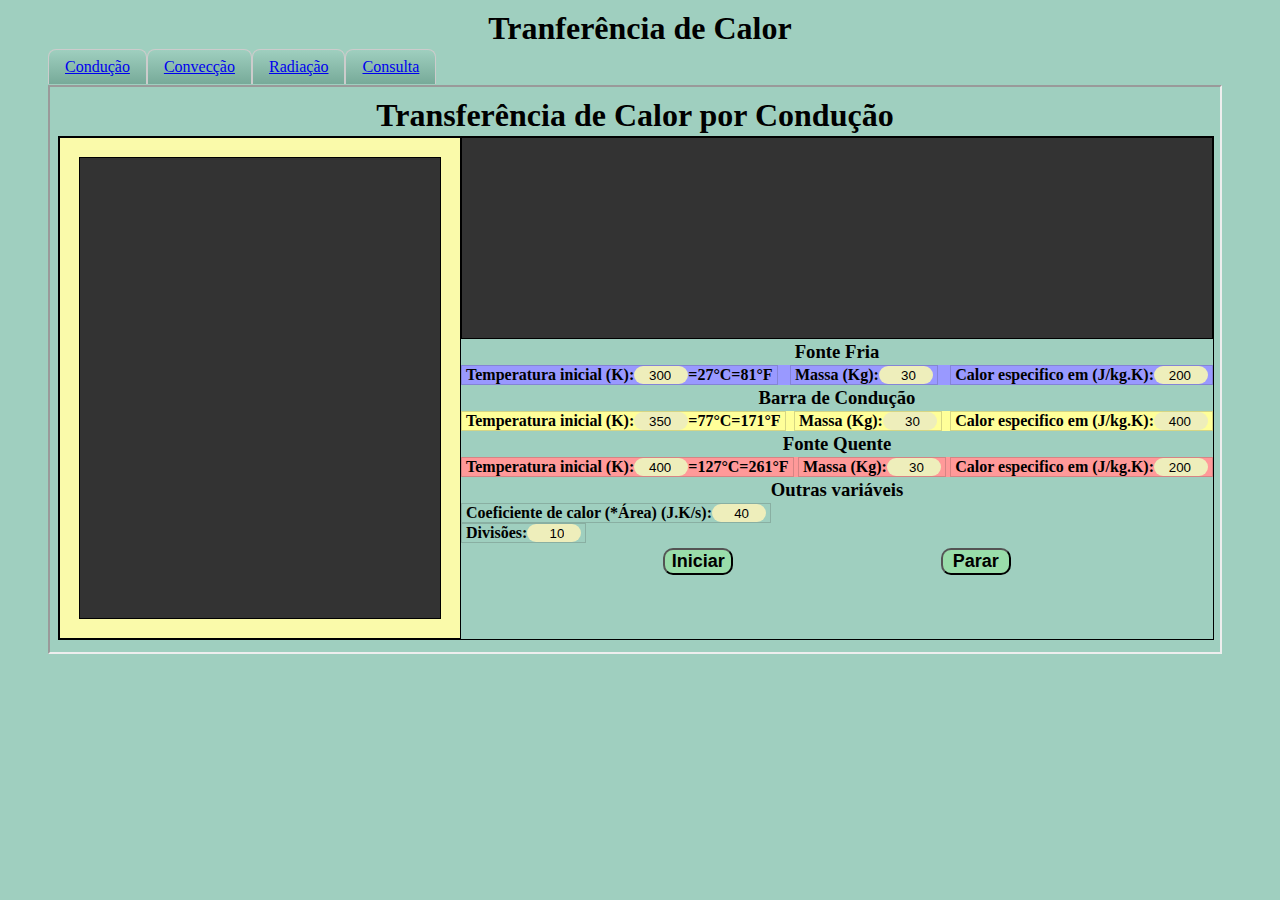
<file: index.html>
<!DOCTYPE html>
<!--
Autor: Stênio Vinicios de Medeiros
Transferencia de calor
Exercicios sobre canvas em arquivo unico
contato: steniovm@gmail.com
-->
<html lang="pt-br">
    <head>
        <meta charset="utf-8" />
        <meta property="og:title" content="Tranferência de Calor" />
        <meta property="og:description" content="Tranferência de Calor" />
        <meta property="og:locale" content="pt-br" />
        <meta name="viewport" content="width=device-width, initial-scale=1, maximum-scale=1, user-scalable=no">
        <link rel="stylesheet" href="style.css" />
        <title>Simulador de Transferência de Calor</title>
    </head>
    <body>
        <h1>Tranferência de Calor</h1>
        <main>
            <ul class="abas">
                <li class="aba" id="aba-1">
                    <a href="#aba-1">Condução</a>
                    <iframe class="conteudo initaba" src="ConducaoCalor/index.html"></iframe>
                </li>
                <li class="aba" id="aba-2">
                    <a href="#aba-2">Convecção</a>
                    <iframe class="conteudo" src="ConveccaoCalor/index.html"></iframe>
                </li>
                <li class="aba" id="aba-3">
                    <a href="#aba-3">Radiação</a>
                    <iframe class="conteudo" src="RadiacaoCalor/index.html"></iframe>
                </li>
                <li class="aba" id="aba-4">
                    <a href="#aba-4">Consulta</a>
                    <section class="conteudo">
                        <h2>Consulta</h2>
                        <div>
                            <div class="paramen">
                                <div>
                                    <div>
                                        <h3>Lei do resfriamento de Newton</h3>
                                        <img class="svgs" src="ResfriamentoNewton.svg"/>
                                        <h3>Calor específico</h3>
                                        <img class="svgs" src="CalorEspecifico.svg"/>
                                        <h3>Lei de Stefan-Boltzmann (Irradiação)</h3>
                                        <img class="svgs" src="Stefan-Boltzmann.svg"/>
                                        <h3>Lei de Wien (Pico de radiação)</h3>
                                        <img class="svgs" src="Wien.svg"/>
                                        <p>Espectro de luz visivel: entre 400 e 750 nm</p>
                                    </div>
                                    <div>
                                        <table cellpadding="0" cellspacing="0">
                                            <tr>
                                                <td><p><b>Material</b></p></td>
                                                <td><p><b>Calor Especifico (J/kg.K)</b></p></td>
                                            </tr>
                                            <tr>
                                                <td><p>ouro</p></td>
                                                <td><p>129</p></td>
                                            </tr>
                                            <tr>
                                                <td><p>chumbo</p></td>
                                                <td><p>130</p></td>
                                            </tr>
                                            <tr>
                                                <td><p>ouro</p></td>
                                                <td><p>134</p></td>
                                            </tr>
                                            <tr>
                                                <td><p>mercúrio</p></td>
                                                <td><p>138</p></td>
                                            </tr>
                                            <tr>
                                                <td><p>prata</p></td>
                                                <td><p>235</p></td>
                                            </tr>
                                            <tr>
                                                <td><p>latão</p></td>
                                                <td><p>385</p></td>
                                            </tr>
                                            <tr>
                                                <td><p>zinco</p></td>
                                                <td><p>389</p></td>
                                            </tr>
                                            <tr>
                                                <td><p>cobre</p></td>
                                                <td><p>393</p></td>
                                            </tr>
                                            <tr>
                                                <td><p>aço</p></td>
                                                <td><p>435</p></td>
                                            </tr>
                                            <tr>
                                                <td><p>ferro</p></td>
                                                <td><p>460</p></td>
                                            </tr>
                                            <tr>
                                                <td><p>carbono</p></td>
                                                <td><p>502</p></td>
                                            </tr>
                                            <tr>
                                                <td><p>vidro</p></td>
                                                <td><p>670</p></td>
                                            </tr>
                                            <tr>
                                                <td><p>cimento</p></td>
                                                <td><p>780</p></td>
                                            </tr>
                                            <tr>
                                                <td><p>lã de vidro</p></td>
                                                <td><p>800</p></td>
                                            </tr>
                                            <tr>
                                                <td><p>tijolo</p></td>
                                                <td><p>835</p></td>
                                            </tr>
                                            <tr>
                                                <td><p>areia</p></td>
                                                <td><p>840</p></td>
                                            </tr>
                                            <tr>
                                                <td><p>rochas</p></td>
                                                <td><p>879</p></td>
                                            </tr>
                                            <tr>
                                                <td><p>alumínio</p></td>
                                                <td><p>921</p></td>
                                            </tr>
                                            <tr>
                                                <td><p>oxigênio</p></td>
                                                <td><p>921</p></td>
                                            </tr>
                                            <tr>
                                                <td><p>ar</p></td>
                                                <td><p>1005</p></td>
                                            </tr>
                                            <tr>
                                                <td><p>nitrogênio</p></td>
                                                <td><p>1047</p></td>
                                            </tr>
                                            <tr>
                                                <td><p>papel</p></td>
                                                <td><p>1340</p></td>
                                            </tr>
                                            <tr>
                                                <td><p>madeira</p></td>
                                                <td><p>1758</p></td>
                                            </tr>                                            <tr>
                                                <td><p>gelo</p></td>
                                                <td><p>2093</p></td>
                                            </tr>
                                            <tr>
                                                <td><p>álcool</p></td>
                                                <td><p>2428</p></td>
                                            </tr>                                            <tr>
                                                <td><p>água</p></td>
                                                <td><p>4186</p></td>
                                            </tr>
                                            <tr>
                                                <td><p>hélio</p></td>
                                                <td><p>5233</p></td>
                                            </tr>
                                            <tr>
                                                <td><p>hidrogênio</p></td>
                                                <td><p>14232</p></td>
                                            </tr>
                                        </table>
                                    </div>
                                    <div class="creditos">
                                        <img id="myimg" class="myimg" src="stenio.jpg" alt="Minha Foto"/>
                                        <div id="divinfo" class="divinfo">
                                            <span>Autor: Stênio Vinicios de Medeiros</span>
                                            <span>Portifolio: <a href="https://steniovm.github.io/steniovm/" alt="Meu portifolio de projetos">https://steniovm.github.io/steniovm/</a></span>
                                            <span>Email: <a href="mailto:steniovm@gmail.com"  alt="Meu email">steniovm@gmail.com</a></span>
                                        </div>
                                    </div>
                                </div>
                            </div>
                        </div>
                    </section>
                </li>
            </ul>
        </main>
        <script type="text/javascript">
const linksabas = document.querySelectorAll('a');
const conteudo = document.querySelectorAll('.conteudo');
//https://pt.wikipedia.org/wiki/Irradia%C3%A7%C3%A3o_t%C3%A9rmica
linksabas.forEach((item)=>{item.addEventListener('click',function(){
    document.querySelector('.initaba').classList.remove('initaba');
});});
        </script>
       </body>
</html>
</file>
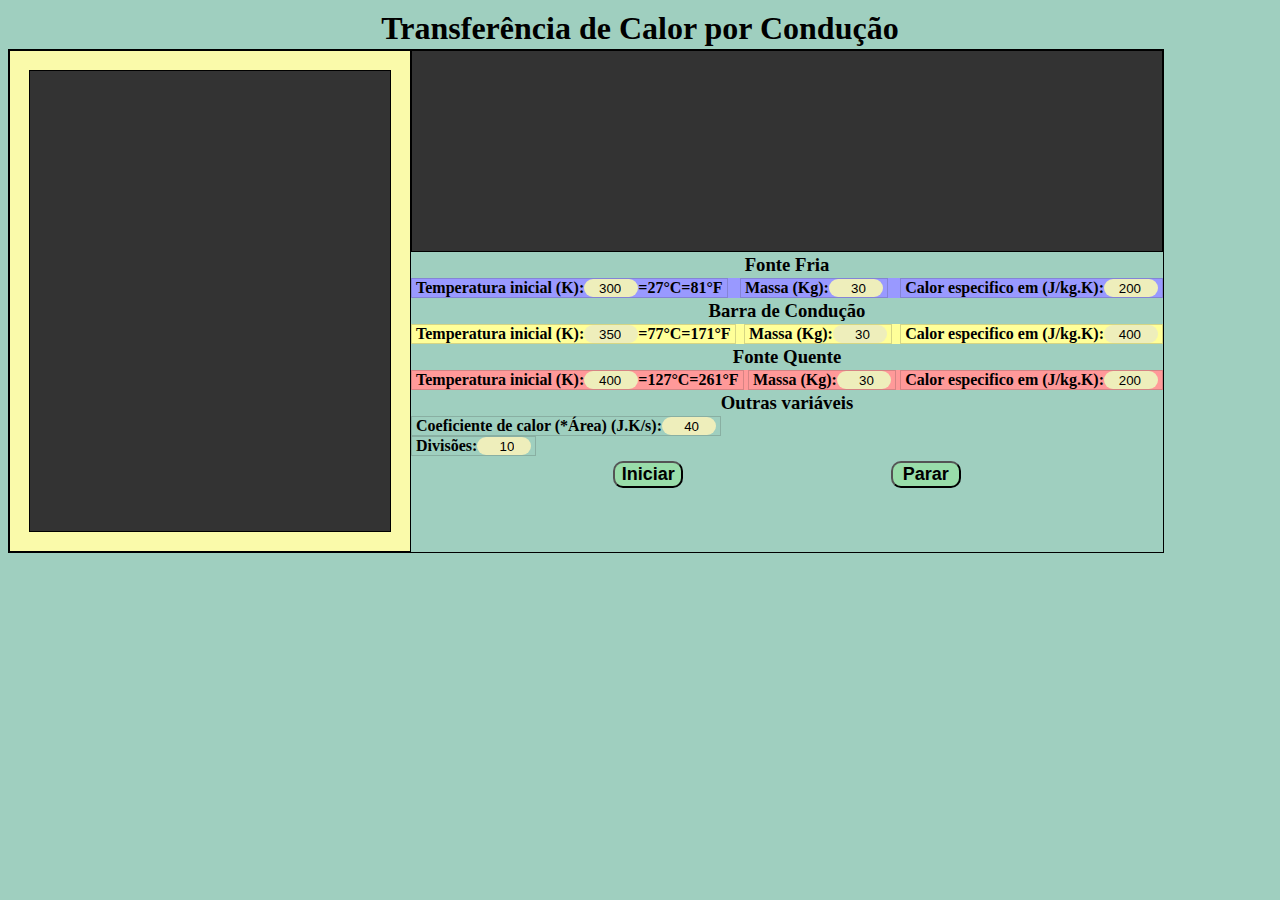
<file: ConducaoCalor/index.html>
<!DOCTYPE html>
<html>
    <head>
        <meta charset="utf-8" />
        <meta property="og:title" content="Condução de Calor" />
        <meta property="og:description" content="Tranferência de Calor por Condução" />
        <meta property="og:locale" content="pt-br" />
        <meta name="viewport" content="width=device-width, initial-scale=1, maximum-scale=1, user-scalable=no">
        <link rel="stylesheet" href="../style.css" />
        <title>Simulador de Transferência de Calor por Condução</title>
    </head>
    <body>
        <h1>Transferência de Calor por Condução</h1>
        <main>
            <section>
                <div>
                    <canvas id="canvascond" width="400" height="500">Erro na renderização de elemento canvas</canvas>
                    <div class="param">
                        <canvas id="canvasgcd" width="750" height="200">Erro na renderização de elemento canvas</canvas>
                        <form id="condform">
                            <h3>Fonte Fria</h3>
                            <div class="subform ff">
                                <div class="indata">
                                    <span>Temperatura inicial (K):</span>
                                    <input type="number" class="temper" id="TFi" name="TFi" value="300" min="0"/>
                                    <span id="TFiC" class="convert">=27°C=81°F</span>
                                </div>
                                <div class="indata">
                                    <span>Massa (Kg):</span>
                                    <input type="number" id="MFi" name="MFi" value="30" step="0.001" min="0"/>
                                </div>
                                <div class="indata">
                                    <span>Calor especifico em (J/kg.K):</span>
                                    <input type="number" id="CFi" name="CFi" value="200" step="0.1" min="0"/>
                                </div>
                            </div>
                            <h3>Barra de Condução</h3>
                            <div class="subform barra">
                                <div class="indata">
                                    <span>Temperatura inicial (K):</span>
                                    <input type="number" class="temper" id="TBi" name="TBi" value="350" min="0"/>
                                    <span id="TQiC" class="convert">=77°C=171°F</span>
                                </div>
                                <div class="indata">
                                    <span>Massa (Kg):</span>
                                    <input type="number" id="MBi" name="MBi" value="30" step="0.001" min="0"/>
                                </div>
                                <div class="indata">
                                    <span>Calor especifico em (J/kg.K):</span>
                                    <input type="number" id="CBi" name="CBi" value="400" step="0.1" min="0"/>
                                </div>
                            </div>
                            <h3>Fonte Quente</h3>
                            <div class="subform fq">
                                <div class="indata">
                                    <span>Temperatura inicial (K):</span>
                                    <input type="number" class="temper" id="TQi" name="TQi" value="400" min="0"/>
                                    <span id="TQiC" class="convert">=127°C=261°F</span>
                                </div>
                                <div class="indata">
                                    <span>Massa (Kg):</span>
                                    <input type="number" id="MQi" name="MQi" value="30" step="0.001" min="0"/>
                                </div>
                                <div class="indata">
                                    <span>Calor especifico em (J/kg.K):</span>
                                    <input type="number" id="CQi" name="CQi" value="200" step="0.1" min="0"/>
                                </div>
                            </div>
                            <h3>Outras variáveis</h3>
                            <div class="indata">
                                <span>Coeficiente de calor (*Área) (J.K/s):</span>
                                <input type="number" id="coef" name="coef" value="40" min="0"/>
                            </div>
                            <div class="indata">
                                <span>Divisões:</span>
                                <input type="number" id="ndiv" name="ndiv" value="10" min="3" max="20"/>
                            </div>
                        </form>
                        <div class="boxbuttons">
                            <button id="startcond">Iniciar</button>
                            <button id="pausecond">Parar</button>
                        </div>
                    </div>
                </div>
            </section>
        </main>
        <script type="text/javascript" src="scripts.js"></script>
    </body>
</html>
</file>
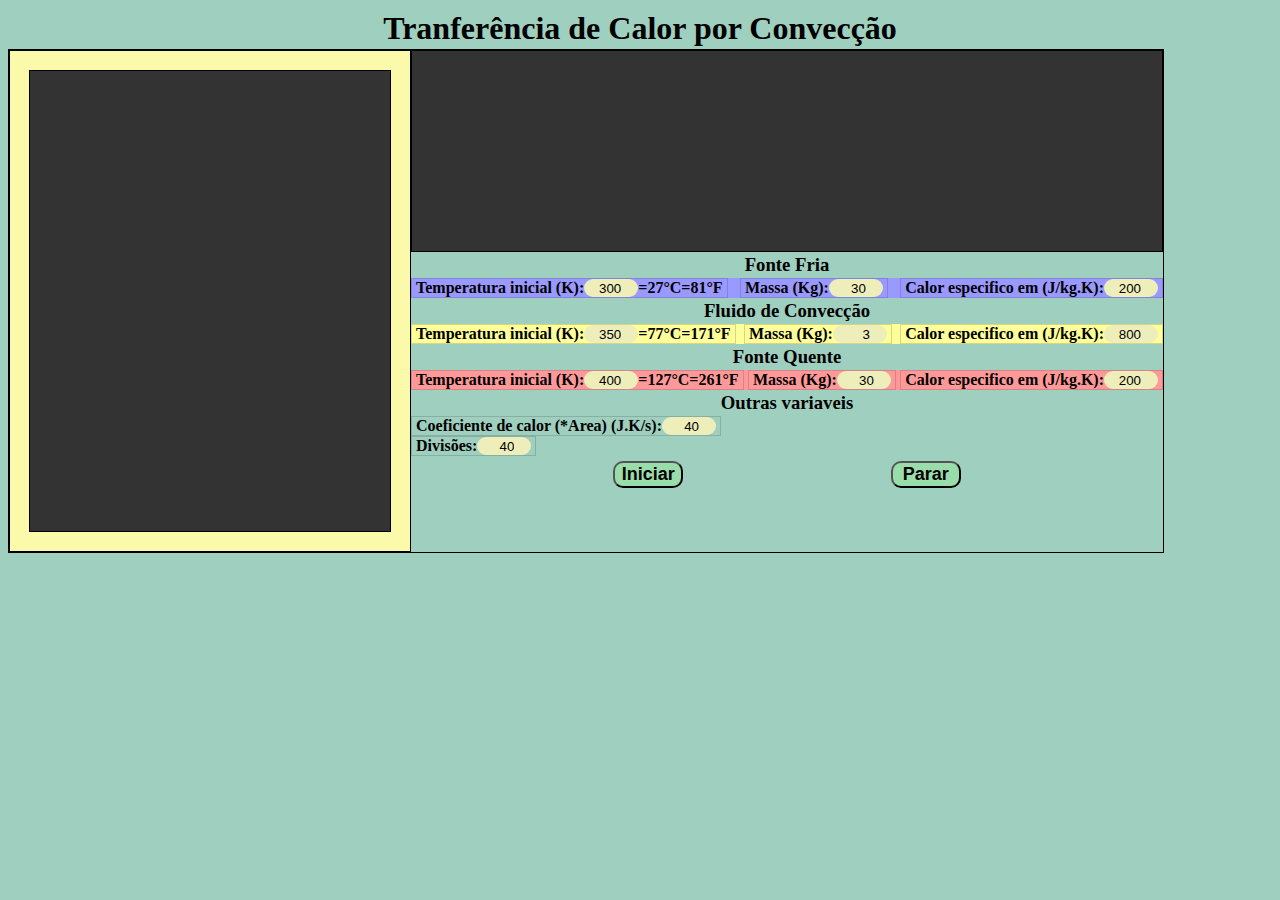
<file: ConveccaoCalor/index.html>
<!DOCTYPE html>
<html>
    <head>
        <meta charset="utf-8" />
        <meta property="og:title" content="Corrente de Convecção" />
        <meta property="og:description" content="Tranferência de Calor por Convecção" />
        <meta property="og:locale" content="pt-br" />
        <meta name="viewport" content="width=device-width, initial-scale=1, maximum-scale=1, user-scalable=no">
        <link rel="stylesheet" href="../style.css" />
        <title>Simulador de Tranferência de Calor por Convecção</title>
    </head>
    <body>
        <h1>Tranferência de Calor por Convecção</h1>
        <main>
            <section>
                <div>
                    <canvas id="canvasconv" width="400" height="500">Erro na renderização de elemento canvas</canvas>
                    <div class="param">
                        <canvas id="canvasgcv" width="750" height="200">Erro na renderização de elemento canvas</canvas>
                        <form id="condform">
                            <h3>Fonte Fria</h3>
                            <div class="subform ff">
                                <div class="indata">
                                    <span>Temperatura inicial (K):</span>
                                    <input type="number" class="temper" id="TFi" name="TFi" value="300" min="0" max="10000"/>
                                    <span id="TFiC" class="convert">=27°C=81°F</span>
                                </div>
                                <div class="indata">
                                    <span>Massa (Kg):</span>
                                    <input type="number" id="MFi" name="MFi" value="30" step="0.001" min="0" max="10000"/>
                                </div>
                                <div class="indata">
                                    <span>Calor especifico em (J/kg.K):</span>
                                    <input type="number" id="CFi" name="CFi" value="200" step="0.1" min="0" max="10000"/>
                                </div>
                            </div>
                            <h3>Fluido de Convecção</h3>
                            <div class="subform barra">
                                <div class="indata">
                                    <span>Temperatura inicial (K):</span>
                                    <input type="number" class="temper" id="TBi" name="TBi" value="350" min="0" max="10000"/>
                                    <span id="TQiC" class="convert">=77°C=171°F</span>
                                </div>
                                <div class="indata">
                                    <span>Massa (Kg):</span>
                                    <input type="number" id="MBi" name="MBi" value="3" step="0.001" min="0" max="30" max="10000"/>
                                </div>
                                <div class="indata">
                                    <span>Calor especifico em (J/kg.K):</span>
                                    <input type="number" id="CBi" name="CBi" value="800" step="0.1" min="0" max="10000"/>
                                </div>
                            </div>
                            <h3>Fonte Quente</h3>
                            <div class="subform fq">
                                <div class="indata">
                                    <span>Temperatura inicial (K):</span>
                                    <input type="number" class="temper" id="TQi" name="TQi" value="400" min="0" max="10000"/>
                                    <span id="TQiC" class="convert">=127°C=261°F</span>
                                </div>
                                <div class="indata">
                                    <span>Massa (Kg):</span>
                                    <input type="number" id="MQi" name="MQi" value="30" step="0.001" min="0" max="10000"/>
                                </div>
                                <div class="indata">
                                    <span>Calor especifico em (J/kg.K):</span>
                                    <input type="number" id="CQi" name="CQi" value="200" step="0.1" min="0" max="10000"/>
                                </div>
                            </div>
                            <h3>Outras variaveis</h3>
                            <div class="indata">
                                <span>Coeficiente de calor (*Area) (J.K/s):</span>
                                <input type="number" id="coef" name="coef" value="40" min="0" max="10000"/>
                            </div>
                            <div class="indata">
                                <span>Divisões:</span>
                                <input type="number" id="ndiv" name="ndiv" value="40" min="6" max="80"/>
                            </div>
                        </form>
                        <div class="boxbuttons">
                            <button id="startconv">Iniciar</button>
                            <button id="pauseconv">Parar</button>
                        </div>
                    </div>
                </div>
            </section>
        </main>
        <script type="text/javascript" src="scripts.js"></script>
    </body>
</html>
</file>
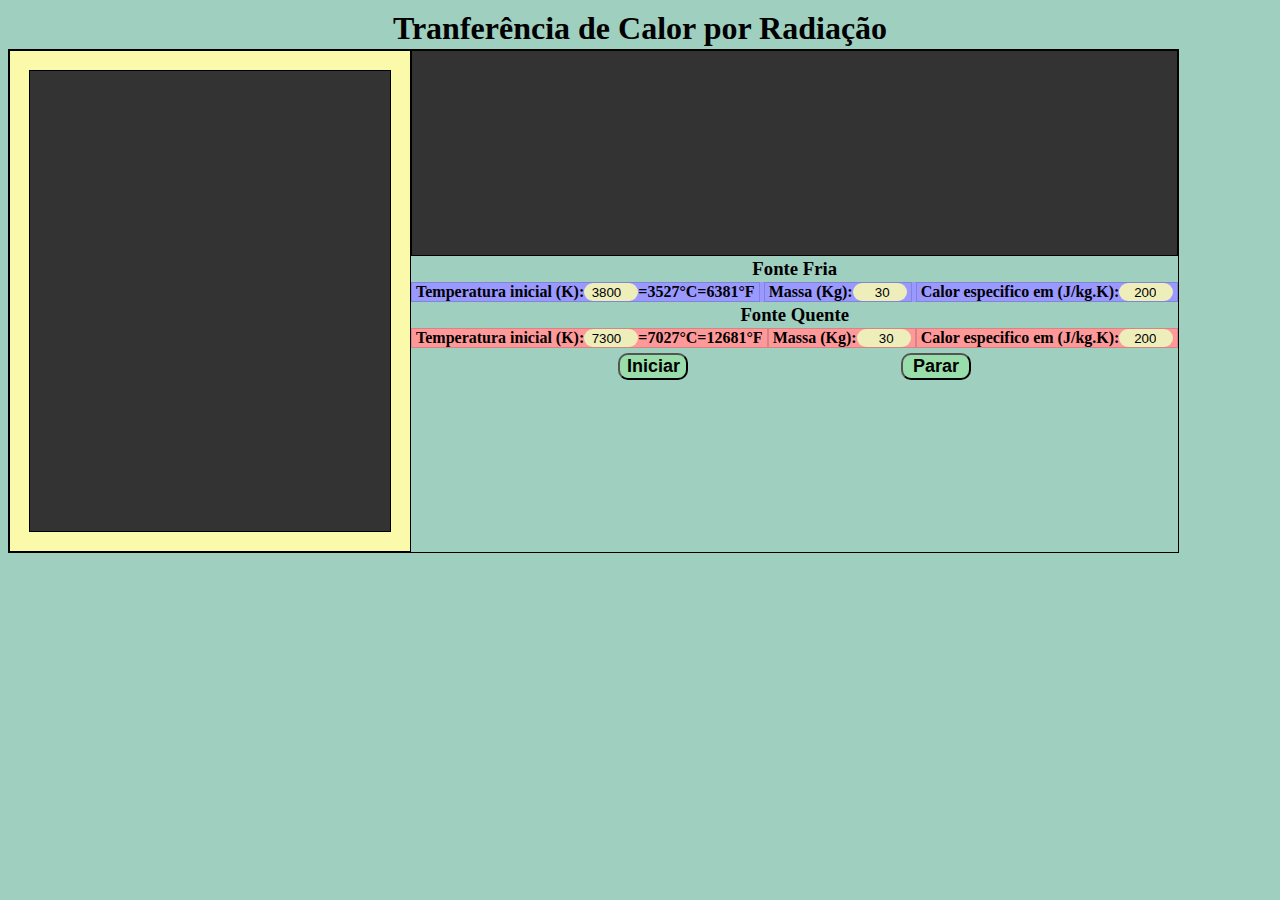
<file: RadiacaoCalor/index.html>
<!DOCTYPE html>
<html>
    <head>
        <meta charset="utf-8" />
        <meta property="og:title" content="Calor por Radiação" />
        <meta property="og:description" content="Tranferência de Calor por Radiação" />
        <meta property="og:locale" content="pt-br" />
        <meta name="viewport" content="width=device-width, initial-scale=1, maximum-scale=1, user-scalable=no">
        <link rel="stylesheet" href="../style.css" />
        <title>Simulador de Tranferência de Calor por Radiação</title>
    </head>
    <body>
        <h1>Tranferência de Calor por Radiação</h1>
        <main>
            <section>
                <div>
                    <canvas id="canvasrad" width="400" height="500">Erro na renderização de elemento canvas</canvas>
                    <div class="param">
                        <canvas id="canvasgcv" width="750" height="200">Erro na renderização de elemento canvas</canvas>
                        <form id="condform">
                            <h3>Fonte Fria</h3>
                            <div class="subform ff">
                                <div class="indata">
                                    <span>Temperatura inicial (K):</span>
                                    <input type="number" class="temper" id="TFi" name="TFi" value="3800" min="0" max="100000"/>
                                    <span id="TFiC" class="convert">=3527°C=6381°F</span>
                                </div>
                                <div class="indata">
                                    <span>Massa (Kg):</span>
                                    <input type="number" id="MFi" name="MFi" value="30" step="0.001" min="0" max="10000"/>
                                </div>
                                <div class="indata">
                                    <span>Calor especifico em (J/kg.K):</span>
                                    <input type="number" id="CFi" name="CFi" value="200" step="0.1" min="0" max="10000"/>
                                </div>
                            </div>
                            <h3>Fonte Quente</h3>
                            <div class="subform fq">
                                <div class="indata">
                                    <span>Temperatura inicial (K):</span>
                                    <input type="number" class="temper" id="TQi" name="TQi" value="7300" min="0" max="100000"/>
                                    <span id="TQiC" class="convert">=7027°C=12681°F</span>
                                </div>
                                <div class="indata">
                                    <span>Massa (Kg):</span>
                                    <input type="number" id="MQi" name="MQi" value="30" step="0.001" min="0" max="10000"/>
                                </div>
                                <div class="indata">
                                    <span>Calor especifico em (J/kg.K):</span>
                                    <input type="number" id="CQi" name="CQi" value="200" step="0.1" min="0" max="10000"/>
                                </div>
                            </div>
                        </form>
                        <div class="boxbuttons">
                            <button id="startrad">Iniciar</button>
                            <button id="pauserad">Parar</button>
                        </div>
                    </div>
                </div>
            </section>
        </main>
        <script type="text/javascript" src="scripts.js"></script>
    </body>
</html>
</file>
<file: style.css>
:root {
    --neutral-green: #9FCFBF;
    --light-grey: #bdbdbd;
    --yellow-transp: #bdbd004d;
    --red-transp: #bd00004d;
    --blue-transp: #0000bd4d;
  }
body {
    background-color: var(--neutral-green);
    display: flex;
    flex-direction: row;
    justify-content: center;
    flex-wrap: wrap;
}
h1,h2,h3{
    margin: 2px;
}
button{
    font-weight: bold;
    font-size: large;
    border-radius: 10px;
    text-align: center;
    margin: 5px;
    min-width: 70px;
    background-color: #9da;
}
main{
    display: flex;
    flex-direction: row;
    flex-wrap: wrap;
    width: 100%;
}
section{
    border:solid black 1px;
    text-align: center;
}
.creditos{
    display: flex;
    flex-direction: row;
}
span{
    font-weight: bold;
    white-space: nowrap;
}
.myimg{
    height: 6vh;
    min-height:60px;
}
.divinfo{
    display: flex;
    flex-direction: column;
    justify-content: flex-start;
    align-items: flex-start;
}
canvas{
    cursor:all-scroll;
    border:1px solid #000000;
    background-color: #333;
}
section>div{
    display: flex;
    flex-direction: row;
}
.param{
    display: flex;
    flex-direction: column;
}
.paramen{
    width: 1170px;
    height: 530px;
    display: flex;
    flex-direction: column;
    justify-content: flex-start;
}
.paramen>div{
    display: flex;
    flex-direction: row;
    flex-wrap: wrap;
    justify-content: space-evenly;
}
.boxbuttons{
    display: flex;
    justify-content: space-evenly;
}
.condform{
    display: flex;
    flex-direction: column;
    background-color: #bbc;
}
.subform{
    display: flex;
    flex-direction: row;
    justify-content: space-between;
}
label{
    border: solid 1px #333;
    display: flex;
    flex-direction: row;
}
input{
    width: 50px;
    border-radius: 20px;
    background-color: #eeb;
    border: none;
    text-align: end;
}
.ff{
    background-color: #99f;
}
.barra{
    background-color: #ff9;
}
.fq{
    background-color: #f99;
}
.indata{
    border: solid 1px rgba(51, 51, 51, 0.2);
    display: flex;
    flex-direction: row;
    width: min-content;
    white-space: nowrap;
    padding: 0 4px;
}
.abas{
    position: relative;
    margin: 0;
}
.aba{
    display: inline;
}
.aba > a {
    float: left;
    padding: 0.5em 1em;
    background: linear-gradient(var(--neutral-green),#7A9);
    border-width: 1px;
    border-style: solid;
    border-color: #CCC #CCC #FFF;
    border-top-right-radius: 8px;
    border-top-left-radius: 8px;
}
.aba:not(:target) a {
    border-bottom: 0 none;
}
.aba:target > a, a:hover {
    background: linear-gradient(#CFE,var(--neutral-green));
}
.conteudo {
    position: absolute;
    top: calc(2em + 4px); /* altura do link + bordas */
    z-index: -2;
    background-color: var(--neutral-green);
}
.conteudo>div{
    display: flex;
    flex-direction: row;
    border: none;
}
.aba:target .conteudo {
    z-index: -1;
}
.initaba{
    z-index: -1;
}
iframe{
    display: block;
    width: 1170px;
    height: 565px;
}
.svgs{
    min-height: 60px;
}
td{
    border: 1px solid #000000;
}
td>p{
    text-align: center;
    padding: 0;
    margin: 0;
    font-size: small;
}
@media screen and (MAX-width: 800px){
}
</file>
